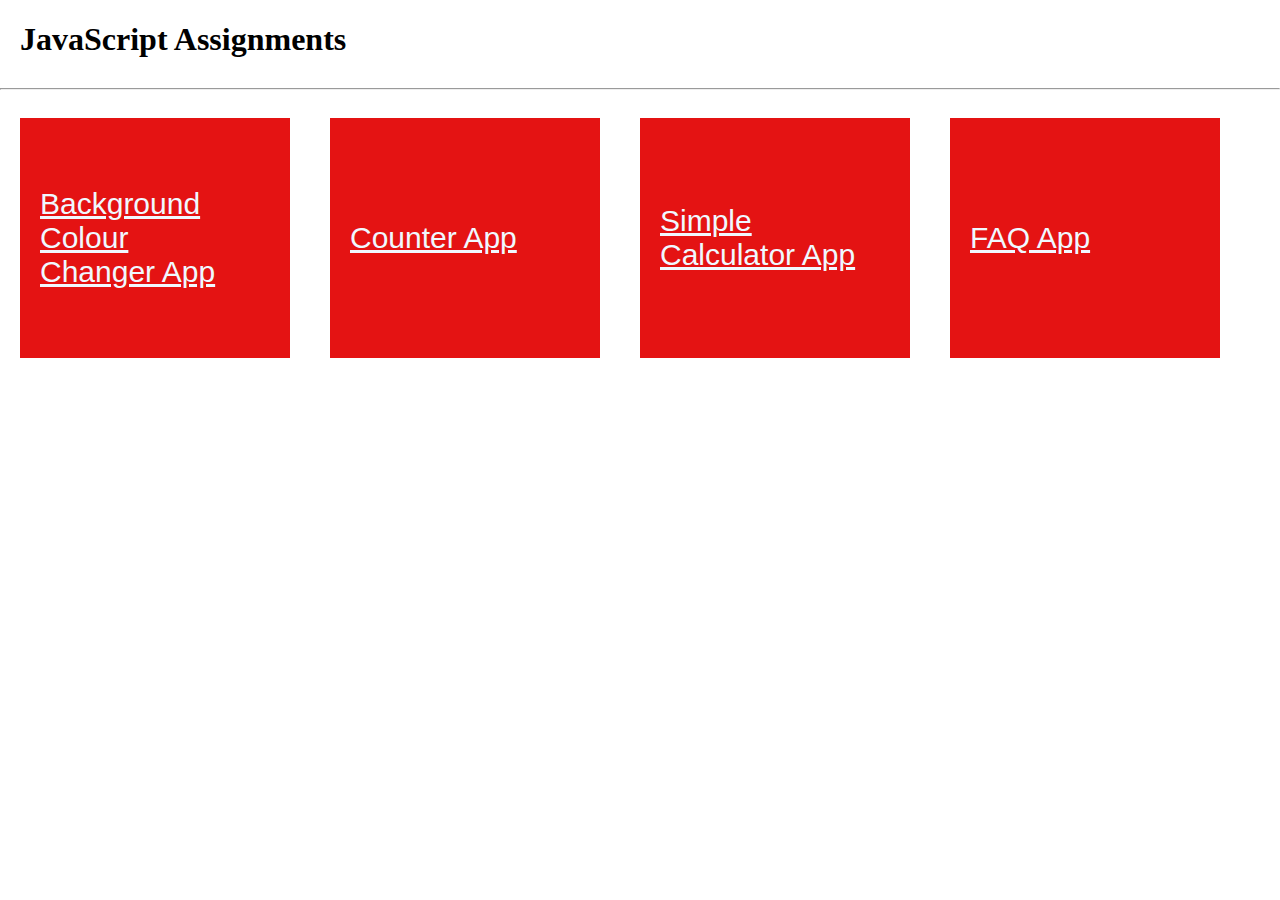
<file: index.html>
<!DOCTYPE html>
<html lang="en">
  <head>
    <meta charset="UTF-8" />
    <meta http-equiv="X-UA-Compatible" content="IE=edge" />
    <meta name="viewport" content="width=device-width, initial-scale=1.0" />
    <title>JS Assignments</title>
  </head>
  <style>
    body,
    html {
      padding: 0;
      margin: 0;
    }
    .row {
      width: 100%;
      display: flex;
      flex-wrap: wrap;
    }
    header{
      display: flex;
      align-items: center;
      justify-items: center;
      padding: 0px 20px;
      
    }
    .item {
      display: flex;
      align-items: center;
      justify-items: center;
      float: left;
      min-height: 200px;
      margin: 20px;
      background-color: rgb(228, 19, 19);
      padding: 20px;
      width: 230px;
    }
    .item a {
      font-size: 30px;
      font-family: Arial, Helvetica, sans-serif;
      color: aliceblue;
      max-width: 200px;
    }
  </style>
  <body>
    <header>
      <h1>JavaScript Assignments</h1>
    </header>
    <hr />
    <div class="row">
      <div class="item">
        <a href="./exercise_01/index.html">
          Background Colour Changer App</a
        >
        </div>
        <div class="item"><a href="./exercise_02/index.html"> Counter App</a></div>
        <div class="item">
            <a href="./exercise_03/index.html"> Simple Calculator App</a>
        </div>
        <div class="item"><a href="./exercise_04/index.html"> FAQ App</a></div>
</div>
</body>
</html>
</file>
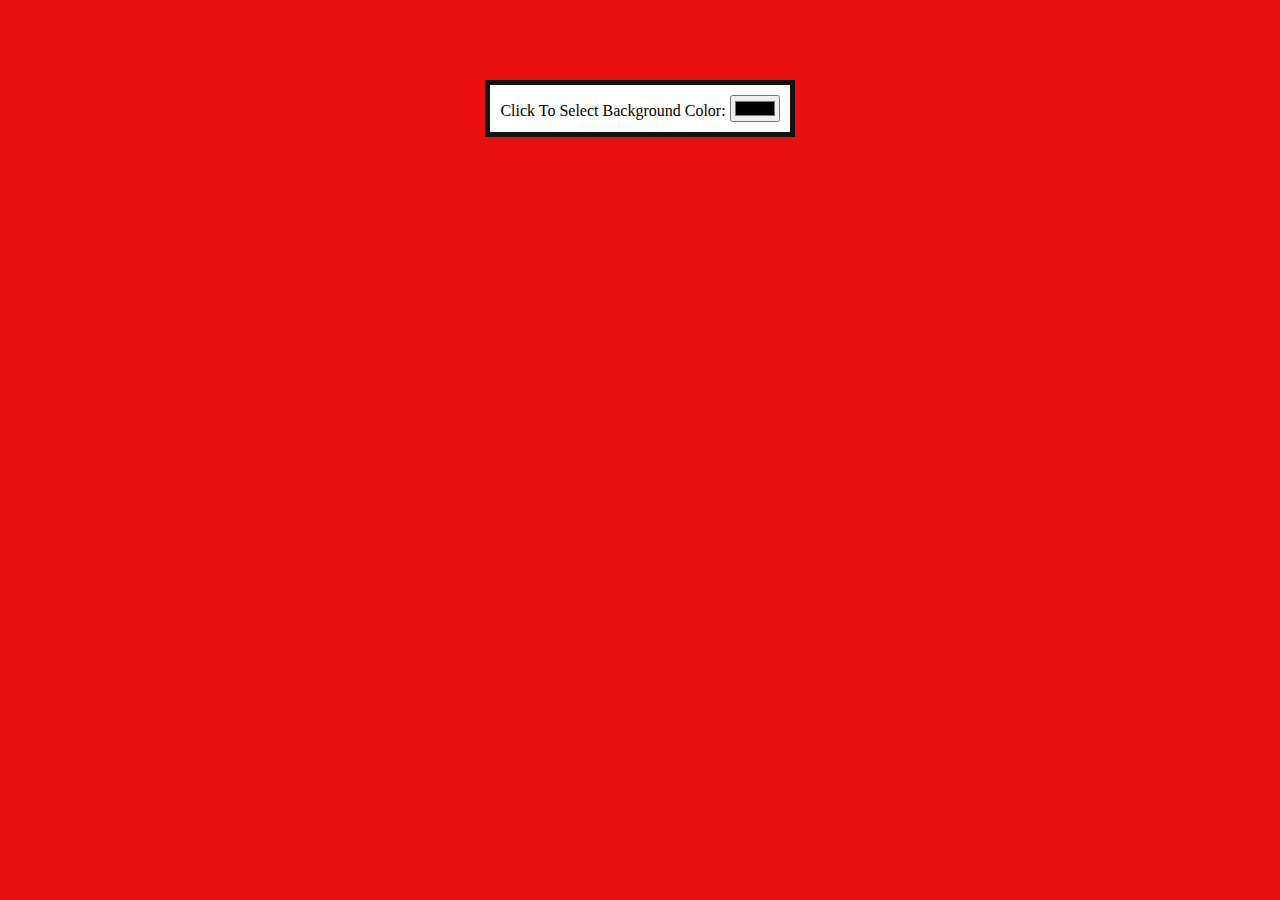
<file: exercise_01/index.html>
<!DOCTYPE html>
<html lang="en">

<head>
    <meta charset="UTF-8">
    <meta http-equiv="X-UA-Compatible" content="IE=edge">
    <meta name="viewport" content="width=device-width, initial-scale=1.0">
    <link rel="stylesheet" href="styles.css">
    <title>Background Color Changer</title>
</head>

<body>
    <div id="input-container">
        <label for="backgroundcolor">Click To Select Background Color:</label>
        <input class="change-cursor" type="color" id="backgroundcolor" name="backgroundcolor"
            onchange="changeBackgroundColor(event)">
    </div>
    <script src="main.js"></script>
</body>

</html>
</file>
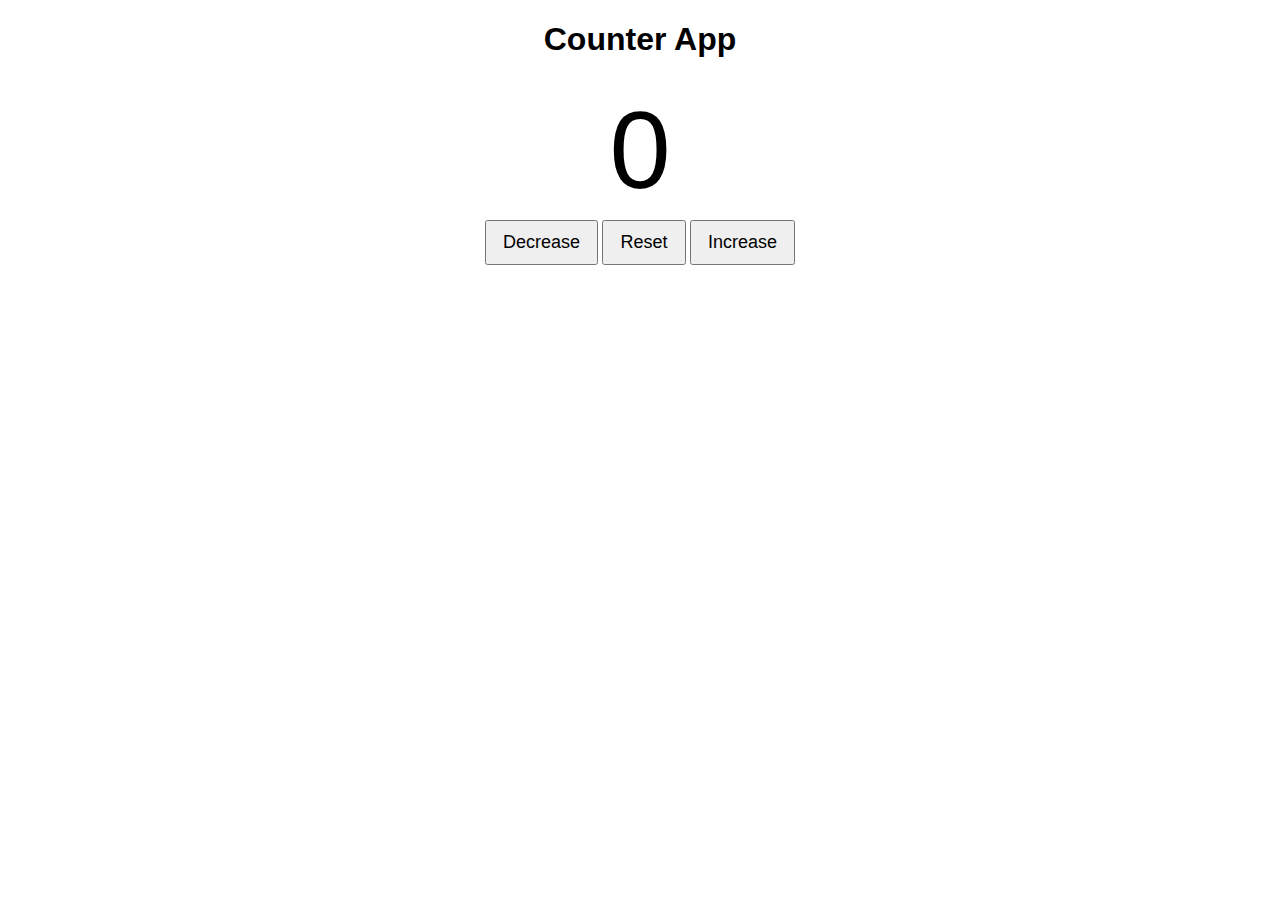
<file: exercise_02/index.html>
<!DOCTYPE html>
<html lang="en">
  <head>
    <meta charset="UTF-8" />
    <meta name="viewport" content="width=device-width, initial-scale=1.0" />
    <title>Counter App</title>


    <link rel="stylesheet" href="styles.css" />
  </head>
  <body>
    <main>
      <div class="container">
        <h1>Counter App</h1>
        <span id="value">0</span>
        <div class="button-container">
          <button class="btn decrease">Decrease</button>
          <button class="btn reset">Reset</button>
          <button class="btn increase">Increase</button>
        </div>
      </div>
    </main>
    
    <script src="app.js"></script>
  </body>
</html>
</file>
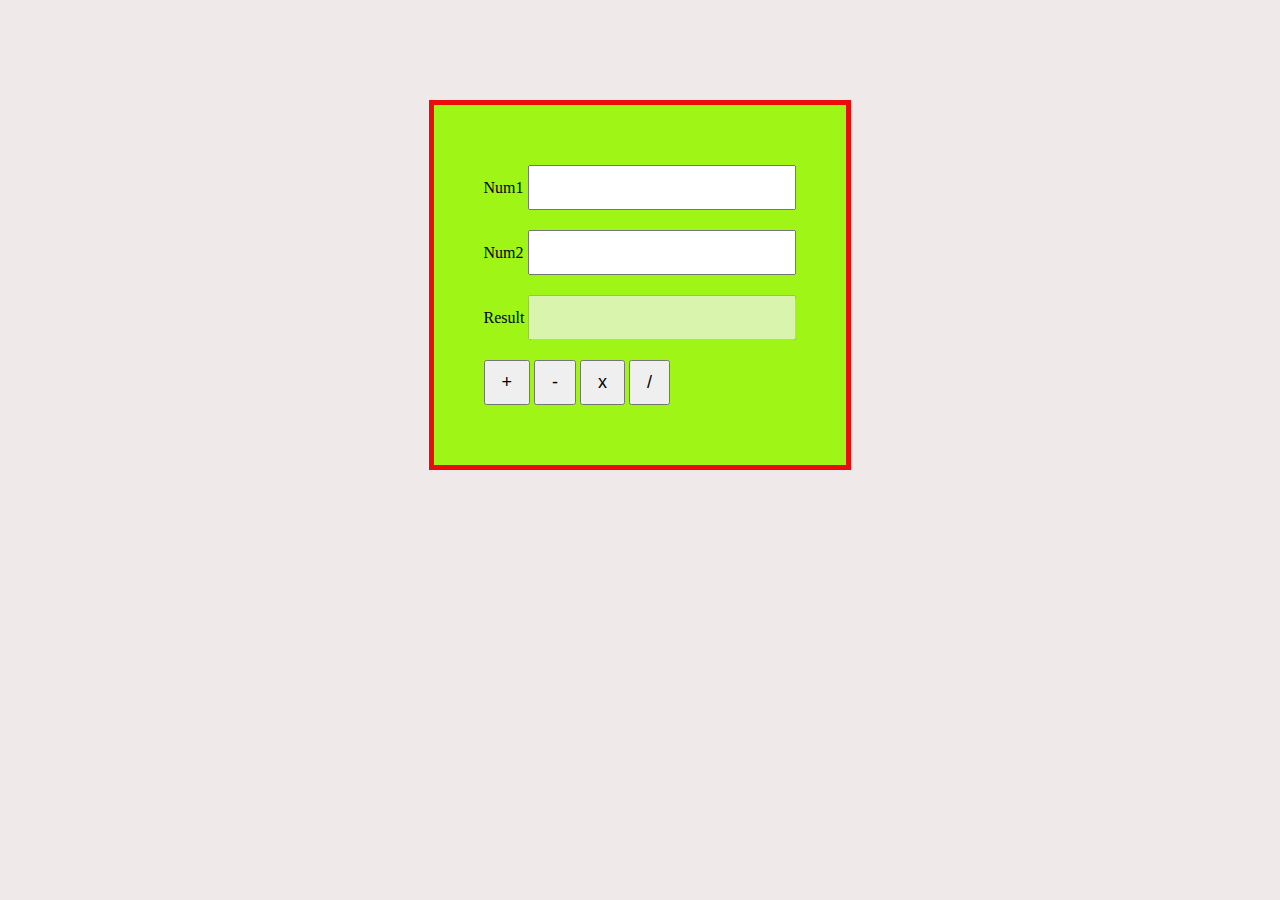
<file: exercise_03/index.html>
<!DOCTYPE html>
<html lang="en">
  <head>
    <meta charset="UTF-8" />
    <meta http-equiv="X-UA-Compatible" content="IE=edge" />
    <meta name="viewport" content="width=device-width, initial-scale=1.0" />
    <title>Calculator</title>
  </head>
  <style>
    body {
      display: flex;
      justify-content: center;
      margin-top: 100px;
      background-color: rgb(240, 233, 233);
    }

    .container {
      border: 5px solid rgb(235, 11, 11);
      padding: 10px;
      background-color: rgb(159, 245, 21);
      padding: 50px;
    }
    .change-cursor {
      cursor: pointer;
    }
    input {
      padding: 10px 16px;
      font-size: 18px;
      margin: 10px 0px ;
    }
  </style>
  <body>
    <div class="container">
      <form name="frmadd">
        Num1 <input type="text" name="txt1" /><br />
        Num2 <input type="text" name="txt2" /><br />
        Result <input type="text" name="txt3" disabled /><br />

        <input type="button" value="+" name="but1" onClick="addNum()" />
        <input type="button" value="-" name="but2" onClick="subNum()" />
        <input type="button" value="x" name="but3" onClick="mulNum()" />
        <input type="button" value="/" name="but4" onClick="divNum()" />
      </form>
    </div>
    <script language="JavaScript">
      function addNum() {
        num1 = parseInt(document.frmadd.txt1.value);
        num2 = parseInt(document.frmadd.txt2.value);
        num3 = num1 + num2;
        document.frmadd.txt3.value = num3;
      }
      function subNum() {
        num1 = parseInt(document.frmadd.txt1.value);
        num2 = parseInt(document.frmadd.txt2.value);
        num3 = num1 - num2;
        document.frmadd.txt3.value = num3;
      }
      function mulNum() {
        num1 = parseInt(document.frmadd.txt1.value);
        num2 = parseInt(document.frmadd.txt2.value);
        num3 = num1 * num2;
        document.frmadd.txt3.value = num3;
      }
      function divNum() {
        num1 = parseInt(document.frmadd.txt1.value);
        num2 = parseInt(document.frmadd.txt2.value);
        num3 = num1 / num2;
        document.frmadd.txt3.value = num3;
      }
    </script>
  </body>
</html
</file>
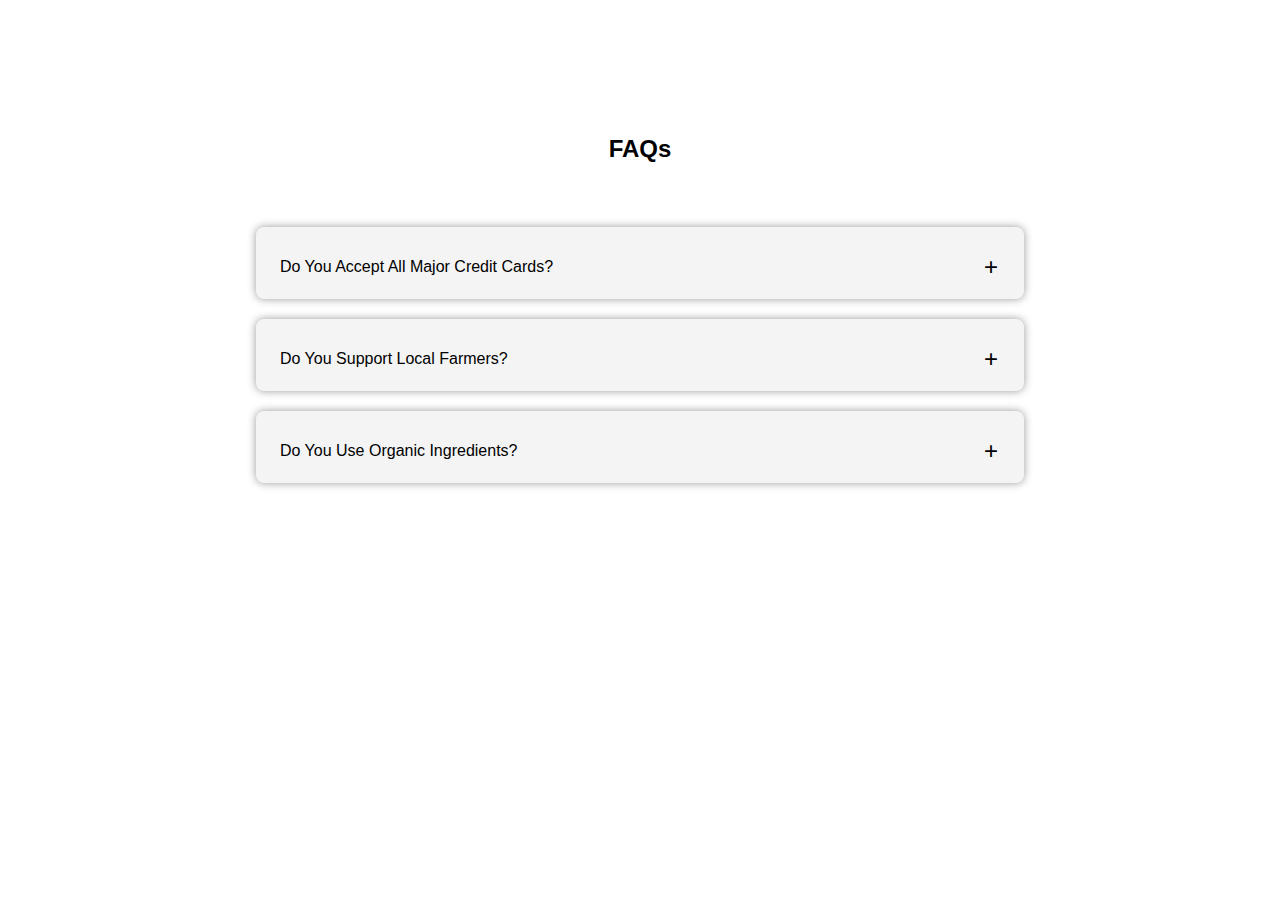
<file: exercise_04/index.html>
<!DOCTYPE html>
<html lang="en">
  <head>
    <meta charset="UTF-8" />
    <meta name="viewport" content="width=device-width, initial-scale=1.0" />
    <title>Q & A</title>
    
    <link rel="stylesheet" href="https://cdnjs.cloudflare.com/ajax/libs/font-awesome/5.14.0/css/all.min.css" />
    
    <link
      href="https://fonts.googleapis.com/css?family=Great+Vibes&display=swap"
      rel="stylesheet"
    />
    
    <link rel="stylesheet" href="styles.css" />
  </head>
  <body>
      <section class="questions">
        
        <div class="title">
          <h2>FAQs</h2>
        </div>
        
        <div class="section-center">
          
          <article class="question">
            
            <div class="question-title">
              <p>Do you accept all major credit cards?</p>
              <button type="button" class="question-btn">
                <span class="plus-icon">
                 +
                </span>
                <span class="minus-icon"> - </span>
              </button>
            </div>
            
            <div class="question-text">
              <p>
                YES
              </p>
            </div>
          </article>
          
          
          <article class="question">
            
            <div class="question-title">
              <p>Do you support local farmers?</p>
              <button type="button" class="question-btn">
                <span class="plus-icon">
                  +
                </span>
                <span class="minus-icon">
                 -
                </span>
              </button>
            </div>
           
            <div class="question-text">
              <p>
                YES
              </p>
            </div>
          </article>
          
          
          <article class="question">
            
            <div class="question-title">
              <p>Do you use organic ingredients?</p>
              
              <button type="button" class="question-btn">
                <span class="plus-icon">
                +
                </span>
                <span class="minus-icon">
                 -
                </span>
              </button>
            </div>
            
            <div class="question-text">
              <p>
                YES
              </p>
            </div>
          </article>
          
      </section>
    </main>
    
    <script src="app.js"></script>
  </body>
</html>
</file>
<file: exercise_01/styles.css>
body {
    display: flex;
    justify-content: center;
    margin-top: 80px;
    background-color: rgb(235, 16, 16);
}


#input-container {
    border: 5px solid rgb(19, 18, 18);
    padding: 10px;
    background-color: #fff;
}


.change-cursor {
    cursor: pointer;  
}
</file>
<file: exercise_02/styles.css>
.container{
    margin: 0px auto;
    width: 350px;
    text-align: center;
    font-family: Arial, Helvetica, sans-serif;
  }
  
  #value{
    font-size: 110px;
    line-height: 140px;
  }
  button{
    padding: 10px 16px;
    font-size: 18px;
  }
</file>
<file: exercise_04/styles.css>
*,
::after,
::before {
  margin: 0;
  padding: 0;
  box-sizing: border-box;
  font-family: Arial, Helvetica, sans-serif;
}

main {
  min-height: 100vh;
  display: grid;
  place-items: center;
}

.title {
  margin-top: 15vh;
  margin-bottom: 4rem;
}
.title h2 {

  text-align: center;
}
.section-center{
  width: 60%;
  margin: 0px auto;
}
.question {
  background: #f4f4f4;
  border-radius: 8px;
  box-shadow: 0px 0px 8px #999;
  padding: 1.5rem 1.5rem 0 1.5rem;
  margin-bottom: 20px;
}
.question-title {
  display: flex;
  justify-content: space-between;
  align-items: center;
  text-transform: capitalize;
  padding-bottom: 1rem;
}

.question-title p {
  margin-bottom: 0;
  letter-spacing: var(--spacing);
  color: var(--clr-grey-1);
}
.question-btn {
  font-size: 1.5rem;
  background: transparent;
  border-color: transparent;
  cursor: pointer;
  color: var(--clr-gold);
  transition: var(--transition);
}

.question-text {
  padding: 1rem 0 1.5rem 0;
  border-top: 1px solid rgba(0, 0, 0, 0.2);
}
.question-text p {
  margin-bottom: 0;
}
/* hide text */
.question-text {
  display: none;
}
.show-text .question-text {
  display: block;
}
.minus-icon {
  display: none;
}
.show-text .minus-icon {
  display: inline;
}
.show-text .plus-icon {
  display: none;
}
</file>
